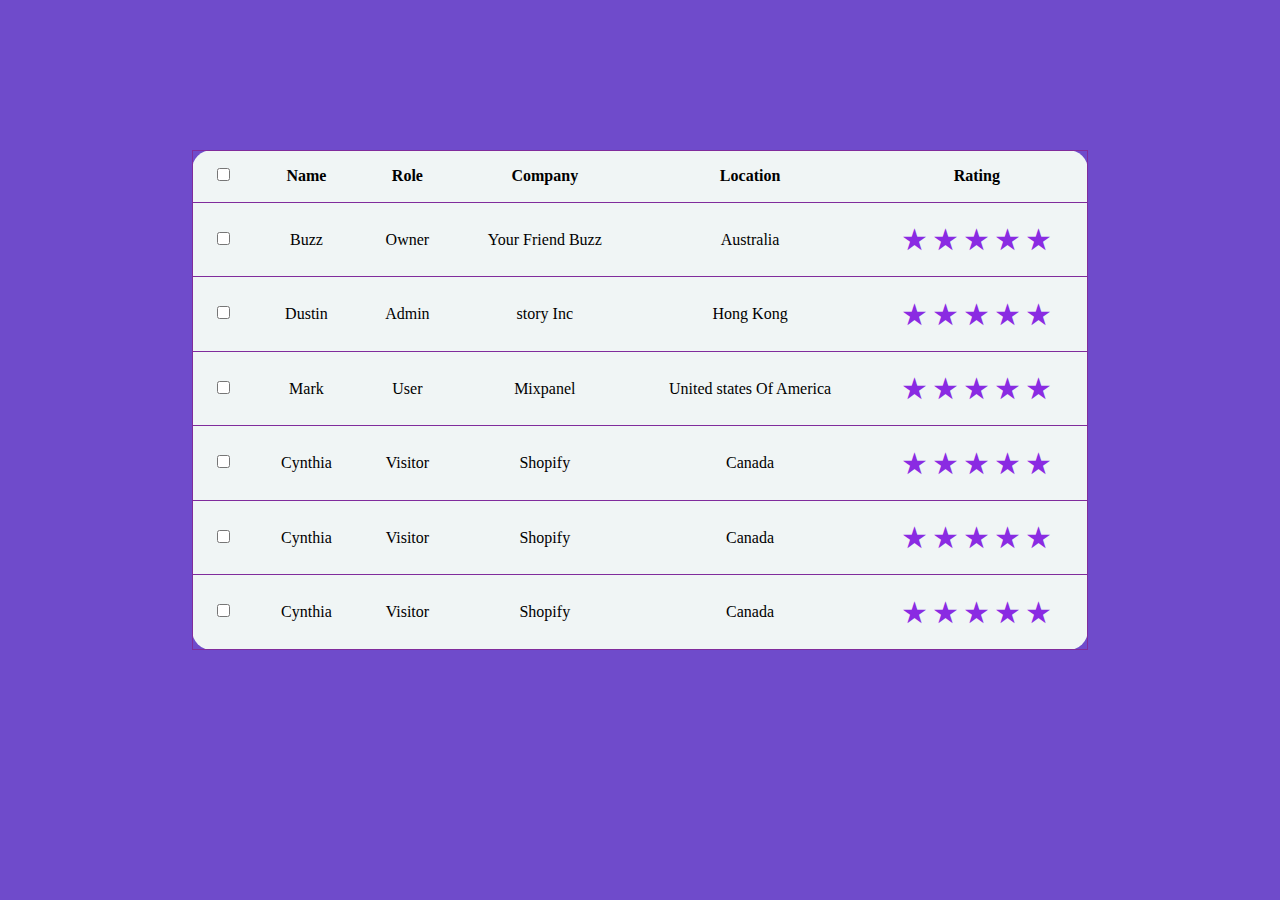
<file: season4/figma.html>
<!DOCTYPE html>
<html lang="en">

<head>
    <meta charset="UTF-8">
    <meta name="viewport" content="width=device-width, initial-scale=1.0">
    <title>Document</title>
    <link rel="stylesheet" href="figma.css">
</head>

<body>
    <table>
        <tr class="main">
            <td class="click"><input type="checkbox"></td>
            <th scope="col">Name</th>
            <th scope="col">Role</th>
            <th scope="col">Company</th>
            <th scope="col">Location</th>
            <th scope="col">Rating</th>
        </tr>
        <tr  class="main">
            <td class="click"><input type="checkbox"></td>
            <td>Buzz</td>
            <td>Owner</td>
            <td>Your Friend Buzz</td>
            <td>Australia</td>
            <td>
                <div class="Rating">
                    <span data-value="5">&starf;</span>
                    <span data-value="4">&starf;</span>
                    <span data-value="3">&starf;</span>
                    <span data-value="2">&starf;</span>
                    <span data-value="1">&starf;</span>
                </div>
            </td>
        </tr>
        <tr class="main">
            <td class="click"><input type="checkbox"></td>
            <td>Dustin</td>
            <td>Admin</td>
            <td>story Inc</td>
            <td>Hong Kong</td>
            <td>
                <div class="Rating">
                    <span data-value="5">&starf;</span>
                    <span data-value="4">&starf;</span>
                    <span data-value="3">&starf;</span>
                    <span data-value="2">&starf;</span>
                    <span data-value="1">&starf;</span>
                </div>
            </td>
        </tr>
        <tr class="main">
            <td class="click"><input type="checkbox"></td>
            <td>Mark</td>
            <td>User</td>
            <td>Mixpanel</td>
            <td>United states Of America</td>
            <td>
                <div class="Rating">
                    <span data-value="5">&starf;</span>
                    <span data-value="4">&starf;</span>
                    <span data-value="3">&starf;</span>
                    <span data-value="2">&starf;</span>
                    <span data-value="1">&starf;</span>
                </div>
            </td>
        </tr>
        <tr class="main">
            <td class="click"><input type="checkbox"></td>
            <td>Cynthia</td>
            <td>Visitor</td>
            <td>Shopify</td>
            <td>Canada</td>
            <td>
                <div class="Rating">
                    <span data-value="5">&starf;</span>
                    <span data-value="4">&starf;</span>
                    <span data-value="3">&starf;</span>
                    <span data-value="2">&starf;</span>
                    <span data-value="1">&starf;</span>
                </div>
            </td>
        </tr>
        <tr class="main">
            <td class="click"><input type="checkbox"></td>
            <td>Cynthia</td>
            <td>Visitor</td>
            <td>Shopify</td>
            <td>Canada</td>
            <td>
                <div class="Rating">
                    <span data-value="5">&starf;</span>
                    <span data-value="4">&starf;</span>
                    <span data-value="3">&starf;</span>
                    <span data-value="2">&starf;</span>
                    <span data-value="1">&starf;</span>
                </div>
        </td>
        </tr>
        <tr class="main">
            <td class="click"><input type="checkbox"></td>
            <td>Cynthia</td>
            <td>Visitor</td>
            <td>Shopify</td>
            <td>Canada</td>
            <td>
                <div class="Rating">
                    <span data-value="5">&starf;</span>
                    <span data-value="4">&starf;</span>
                    <span data-value="3">&starf;</span>
                    <span data-value="2">&starf;</span>
                    <span data-value="1">&starf;</span>
                </div>
            </td>
        </tr>
    </table>
</body>

</html>
</file>
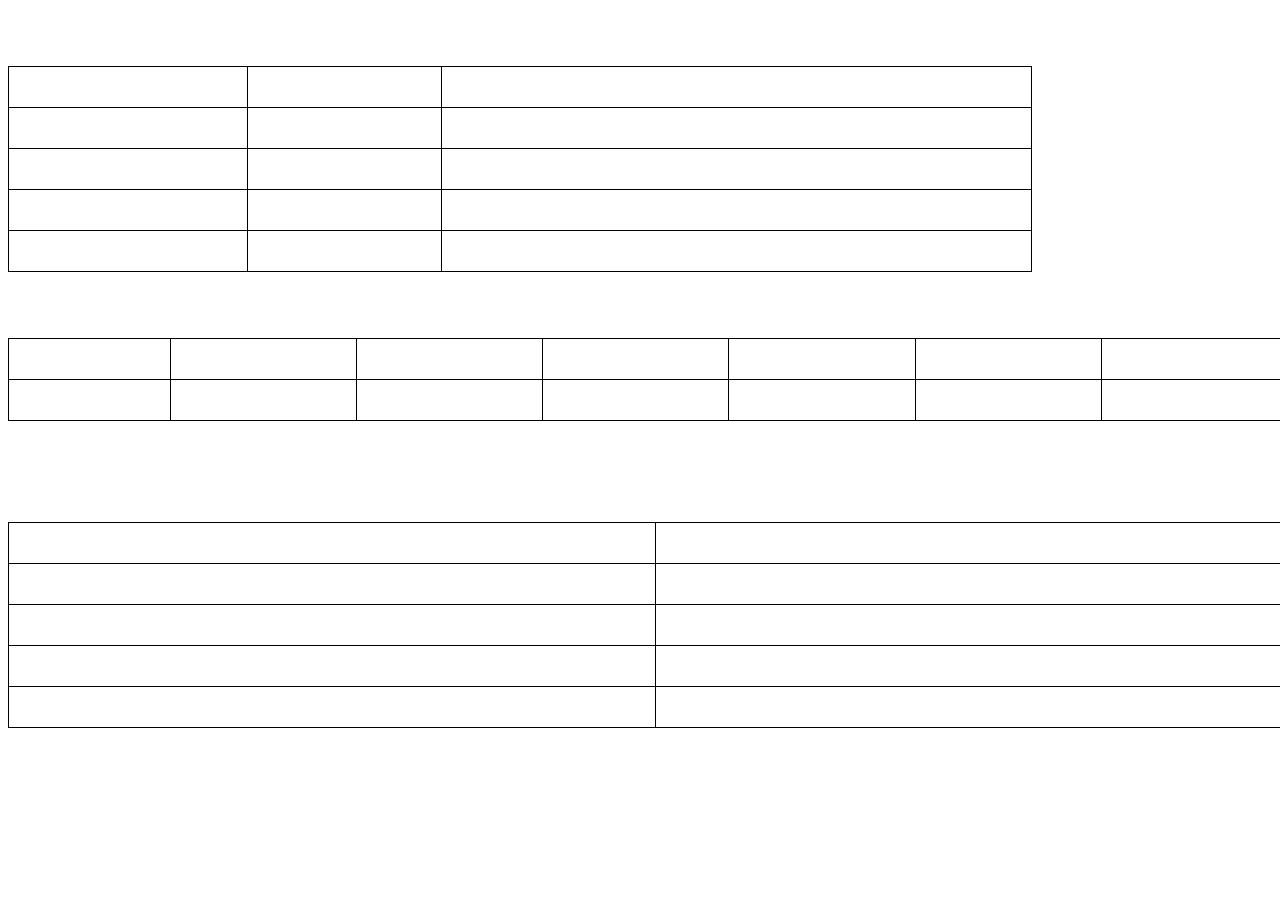
<file: season4/table.html>
<!DOCTYPE html>
<html lang="en">
<head>
    <meta charset="UTF-8">
    <meta name="viewport" content="width=device-width, initial-scale=1.0">
    <title>Document</title>
    <link rel="stylesheet" href="../season4/table.css">
</head>
<body >
    <div class="logo">
    <table style="width: 80%;">
        <section>
        <caption style="font-size: 50px;">List of Participants</caption>
    <tr>
        <th scope="col">Name</th>
        <th scope="col">Age</th>
        <th scope="col">Email</th>
    </tr>
    <tr>
        <td>Nika</td>
        <td>30</td>
        <td>nika123@gmail.com</td>
    </tr>
    <tr>
        <td>Misho</td>
        <td>19</td>
        <td>mishinaruto@gmail.com</td>
    </tr>
    <tr>
        <td>Giorgi</td>
        <td>25</td>
        <td>giocheater@gmail.com</td>
    </tr>
    <tr>
        <td>Nukri</td>
        <td>26</td>
        <td>cyberfirefly@gmial.com</td>
    </tr>
    <tr>

    </tr>
    </table>
    <h2>Weekly Schedule</h2>
    <table border="1">
        <tr aria-colspan="Team Meeting">
            <th scope="col">Sun</th>
            <th scope="col">Mon</th>
            <th scope="col">Tue</th>
            <th scope="col">Wed</th>
            <th scope="col">The</th>
            <th scope="col">Fri</th>
            <th scope="col">Sat</th>
        </tr>
        <tr aria-rowspan="Yoga Class">
            <td></td>
            <td>10:00</td>
            <td>10:00</td>
            <td>12:00</td>
            <td>10:30</td>
            <td>17:00</td>
            <td>16:00</td>
            
        </tr>
    </table>
    <table>
        <h2 style="left: 50px;">Price</h2>
        <p>Prices Are Determined By Age:</p>
        <tr>
            <th>Age</th>
            <th>Price</th>
        </tr>
        <tr>
            <td>5-9</td>
            <td>140$</td>
        </tr>
        <tr>
            <td>9-15</td>
            <td>100$</td>
        </tr>
        <tr>
            <td>15-20</td>
            <td>70$</td>
        </tr>
        <tr>
            <td>20-30</td>
            <td>60$</td>
        </tr>

    </table>
    </section>
    </div>
</body>
</html>
</file>
<file: season4/figma.css>
*{
    margin: 0;
    padding: 0;
}
body{
    background-color: rgb(111, 75, 203);
}
table{
    width:70%;
    height: 500px;
    margin: 150px auto;
    text-align: center;
    border-collapse:collapse;
    border-radius: 20px;
    background-color: rgb(240, 245, 245);
}
th, td{
    /* background-color: rgb(240, 245, 245); */
    
    padding: 10px 20px;
    /* color: rgb(111, 75, 203); */
    text-align: center;
    /* color: #667085; */
}
tr{
    border: 1px solid #802c9c;
}
table .Rating span{
    display: inline-block;
    font-size:  30px ;
    cursor: pointer;
    color: rgb(138, 43, 226);
    transition-duration: .3s;
}
table .Rating span:hover{
    transform: scale(1.7);
    color: rgb(236, 211, 49);
    
    
 }
 table .main{
    transition: 0.7s background;
 }
 table .main:hover{
    background-color: #e297de;
    
 }
 table .click input[type="checkbox"]:hover{
    display: inline-block;
    transform: scale(1.6);
    background: blue;
 }
</file>
<file: season4/table.css>
body{
    background-image: url("https://c0.wallpaperflare.com/preview/1014/708/922/colombia-buenaventura-sea-ocean.jpg");
    background-repeat: no-repeat;
    overflow: hidden;
    height: 100vh;
    background-size: cover;
    background-position: center;
}
table{
    width: 100%;
    text-align: center;
    border-collapse: collapse;
    overflow: auto;
}
td, th{
    border: 1px double black;
    padding: 10PX 20px;
    color: #ffffff;
    font-size: 17px;
}
tr{
    border-top:1px solid #a1a1a1;
    border-bottom: 1px #a1a1a1;
}
header{
    width: 100%;
    text-align: left;
    border-left: #a1a1a1;
    overflow-y: auto;
}
.logo{
    position: absolute;
    width: 100%;
    color: #ffffff;
}
</file>
